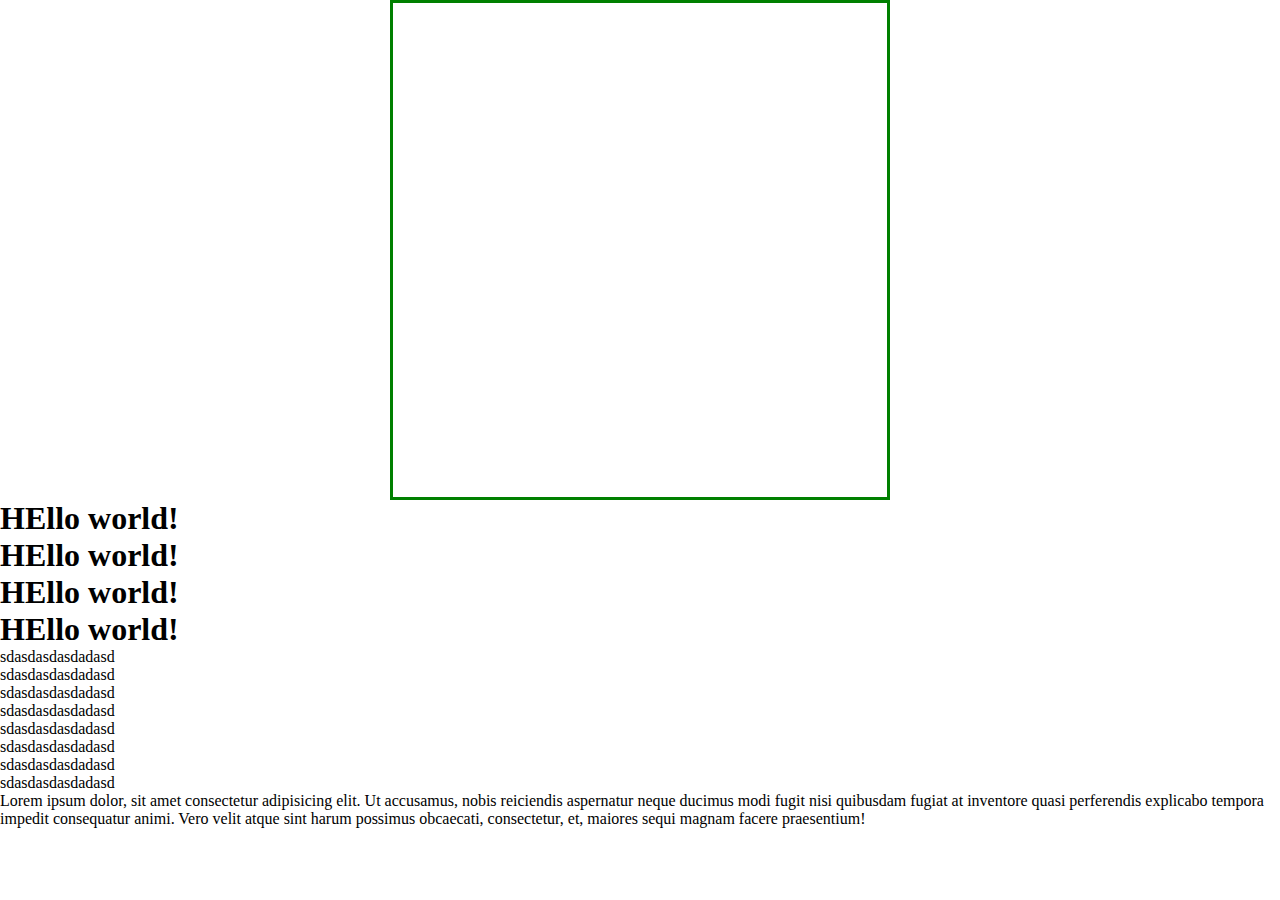
<file: index.html>
<!DOCTYPE html>
<html lang="en">

<head>
    <meta charset="UTF-8">
    <meta http-equiv="X-UA-Compatible" content="IE=edge">
    <meta name="viewport" content="width=device-width, initial-scale=1.0">
    <title> Сам раб</title>
    <link rel="stylesheet" href="./style.css">
</head>

<body>
    <div class="shakl"></div>
    <h1>HEllo world! </h1>
    <h1>HEllo world! </h1>
    <h1>HEllo world! </h1>
    <h1>HEllo world! </h1>


    <p>sdasdasdasdadasd</p>
    <p>sdasdasdasdadasd</p>
    <p>sdasdasdasdadasd</p>
    <p>sdasdasdasdadasd</p>
    <p>sdasdasdasdadasd</p>
    <p>sdasdasdasdadasd</p>
    <p>sdasdasdasdadasd</p>
    <p>sdasdasdasdadasd</p>
    <p>Lorem ipsum dolor, sit amet consectetur adipisicing elit. Ut accusamus, nobis reiciendis aspernatur neque ducimus
        modi fugit nisi quibusdam fugiat at inventore quasi perferendis explicabo tempora impedit consequatur animi.
        Vero velit atque sint harum possimus obcaecati, consectetur, et, maiores sequi magnam facere praesentium!</p>

    <script src="./app.js"></script>
</body>

</html>
</file>
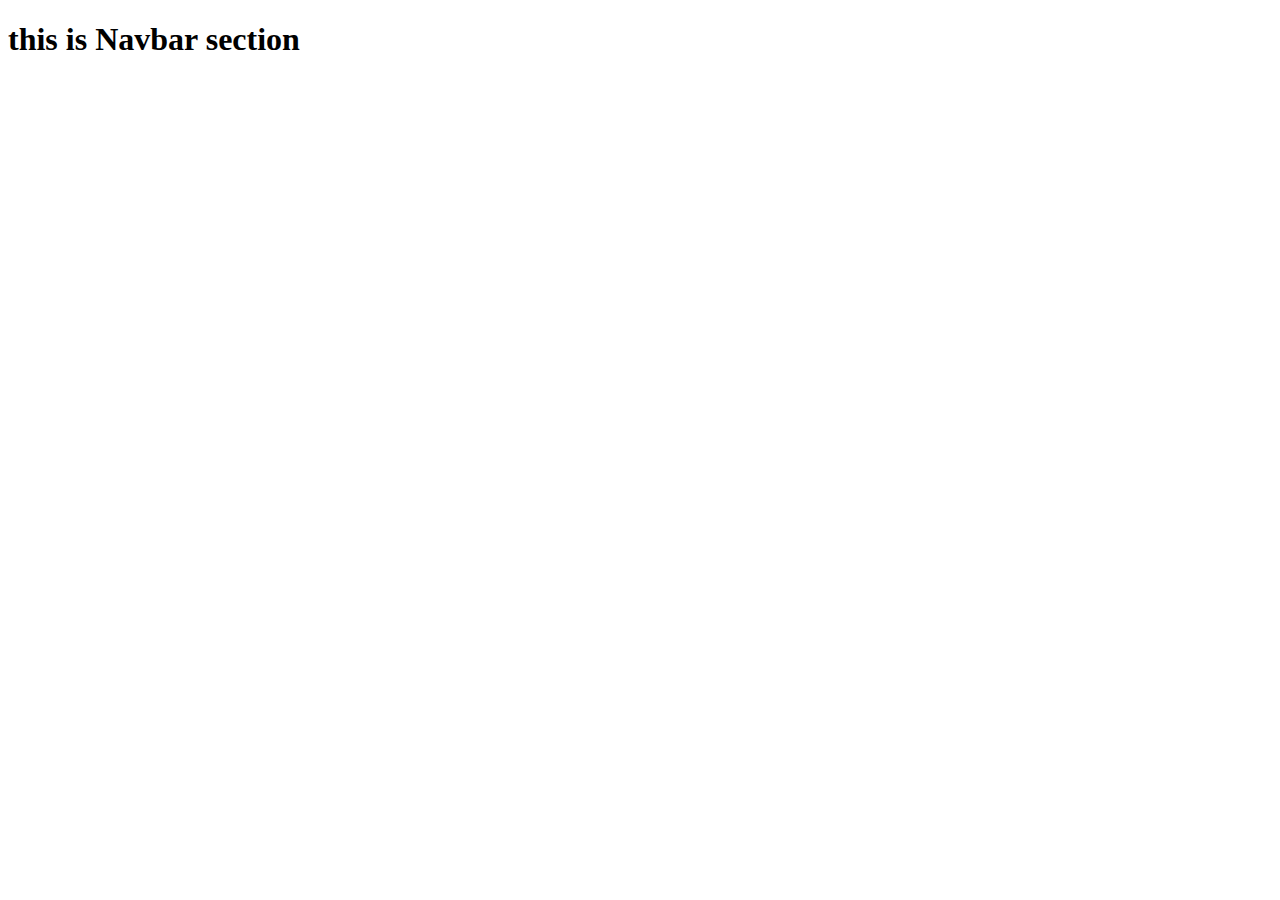
<file: navbar.html>
<!DOCTYPE html>
<html lang="en">
<head>
    <meta charset="UTF-8">
    <meta http-equiv="X-UA-Compatible" content="IE=edge">
    <meta name="viewport" content="width=device-width, initial-scale=1.0">
    <title>Navbar</title>
</head>
<body>
    <h1>this is Navbar section</h1>
    <p> </p>
</body>
</html>
</file>
<file: style.css>
*{
    padding: auto;
    margin: auto;
    box-sizing: border-box;
    overflow: hidden;
}

.shakl{
    /* background: #000; */
    border: 3px solid green;
    width: 500px;
    height: 500px;
    /* border-left: -12px  ; */
    
}
</file>
